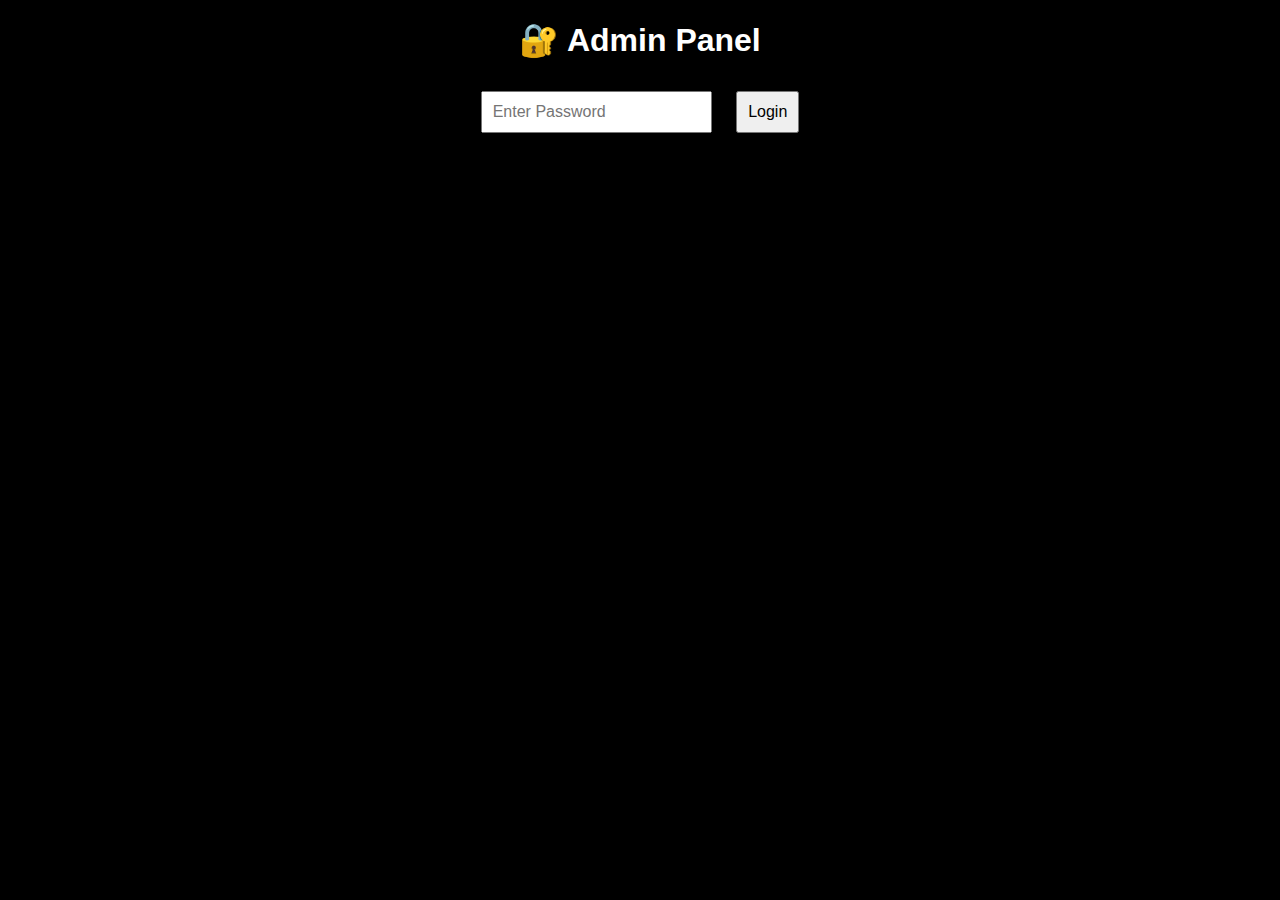
<file: templates/admin.html>
<!DOCTYPE html>
<html lang="en">
<head>
    <meta charset="UTF-8">
    <meta name="viewport" content="width=device-width, initial-scale=1.0">
    <title>Admin Panel</title>
    <style>
        body {
            background-color: black;
            color: white;
            text-align: center;
            font-family: Arial, sans-serif;
        }
        input, button {
            padding: 10px;
            margin: 10px;
            font-size: 16px;
        }
        table {
            width: 80%;
            margin: auto;
            border-collapse: collapse;
        }
        th, td {
            padding: 10px;
            border: 1px solid white;
        }
    </style>
</head>
<body>
    <h1>🔐 Admin Panel</h1>
    <input type="password" id="password" placeholder="Enter Password">
    <button onclick="checkPassword()">Login</button>
    <div id="attendance-data"></div>

    <script>
        function checkPassword() {
            let password = document.getElementById("password").value;
            fetch("/check_password", {
                method: "POST",
                headers: { "Content-Type": "application/json" },
                body: JSON.stringify({ password: password })
            }).then(response => response.json())
              .then(data => {
                  if (data.success) {
                      let table = "<table><tr><th>Name</th><th>Date</th><th>Time</th></tr>";
                      data.records.forEach(record => {
                          table += `<tr><td>${record.name}</td><td>${record.date}</td><td>${record.time}</td></tr>`;
                      });
                      table += "</table>";
                      document.getElementById("attendance-data").innerHTML = table;
                  } else {
                      alert(data.message);
                  }
              });
        }
    </script>
</body>
</html>
</file>
